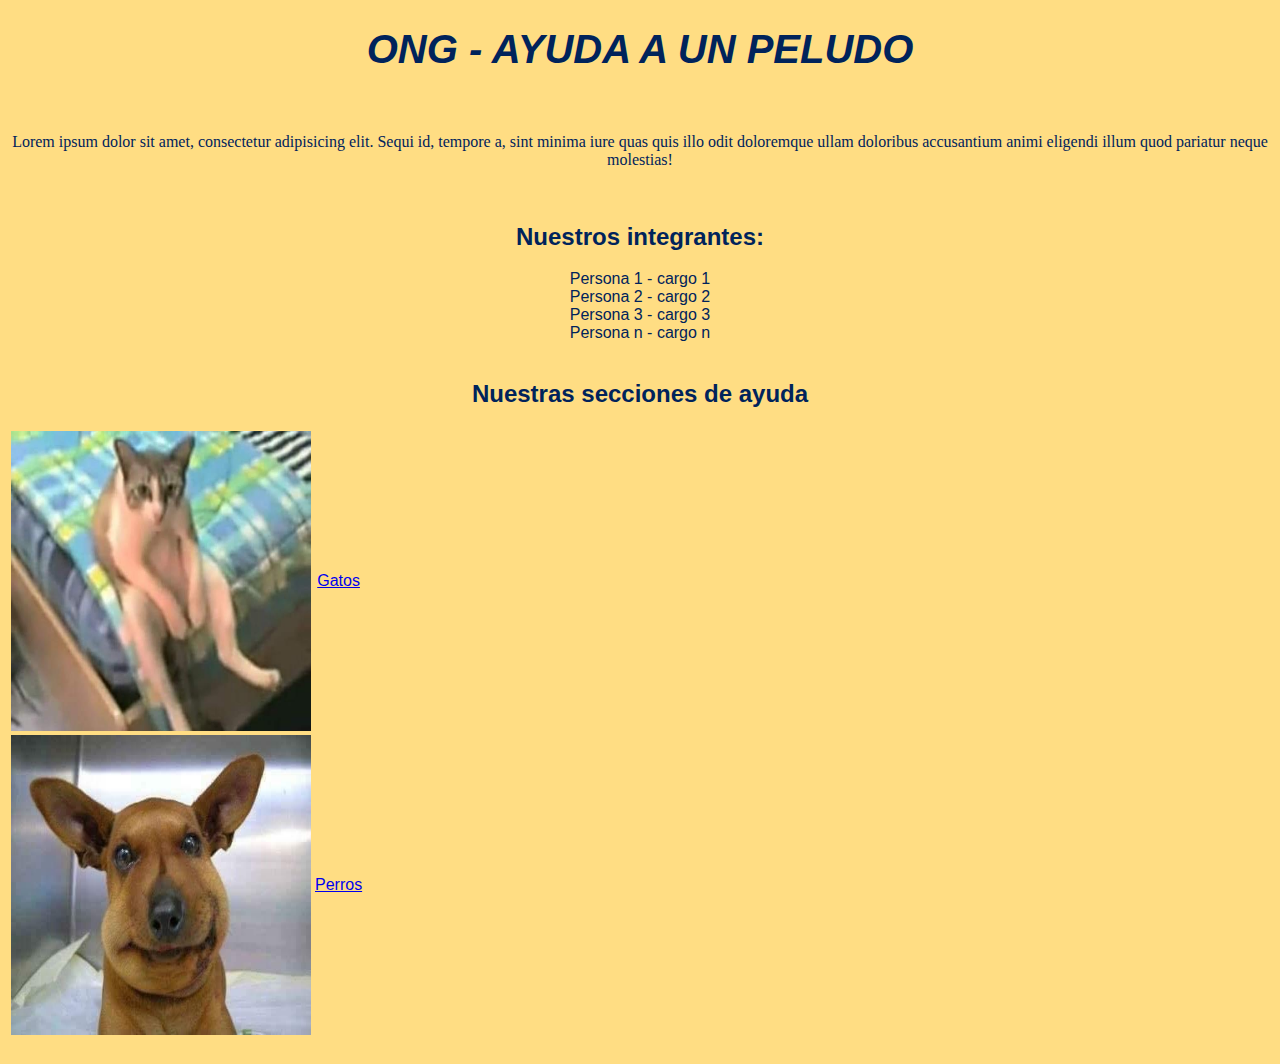
<file: index.html>
<!DOCTYPE html>
<html lang="es">
  <head>
    <meta charset="UTF-8" />
    <meta http-equiv="X-UA-Compatible" content="IE=edge" />
    <meta name="viewport" content="width=device-width, initial-scale=1.0" />
    <title>AyudaPeludo</title>
    <link rel="icon" type="image/x-icon" href="Imagenes/icono.png" />
    <link rel="stylesheet" href="estilo.css">


  </head>

  <body>
    <header>
      <h1>ONG - AYUDA A UN PELUDO</h1>
    </header>

    <br />

    <p>
      Lorem ipsum dolor sit amet, consectetur adipisicing elit. Sequi id,
      tempore a, sint minima iure quas quis illo odit doloremque ullam doloribus
      accusantium animi eligendi illum quod pariatur neque molestias!
    </p>
    <br />
    <h2>Nuestros integrantes:</h2>

    <lu>
      <li>Persona 1 - cargo 1</li>

      <li>Persona 2 - cargo 2</li>

      <li>Persona 3 - cargo 3</li>

      <li>Persona n - cargo n</li>
    </lu>
    <br />

    <h2>Nuestras secciones de ayuda</h2>

    <table>
      <tr>
        <td>
          <img
            src="Imagenes/gatoSentao.JPG"
            alt="gatos"
            width="300"
            height="300"
          />
        </td>
        <td><a href="gatos.html" target="_blank">Gatos</a></td>
      </tr>
      <tr>
        <td>
          <img src="Imagenes/perroinxao.JPG" alt="Satanás" width="300" height="300" />
        </td>
        <td><a href="perros.html" target="_blank">Perros</a></td>
      </tr>
    </table>
    <br />
  </body>
</html>
</file>
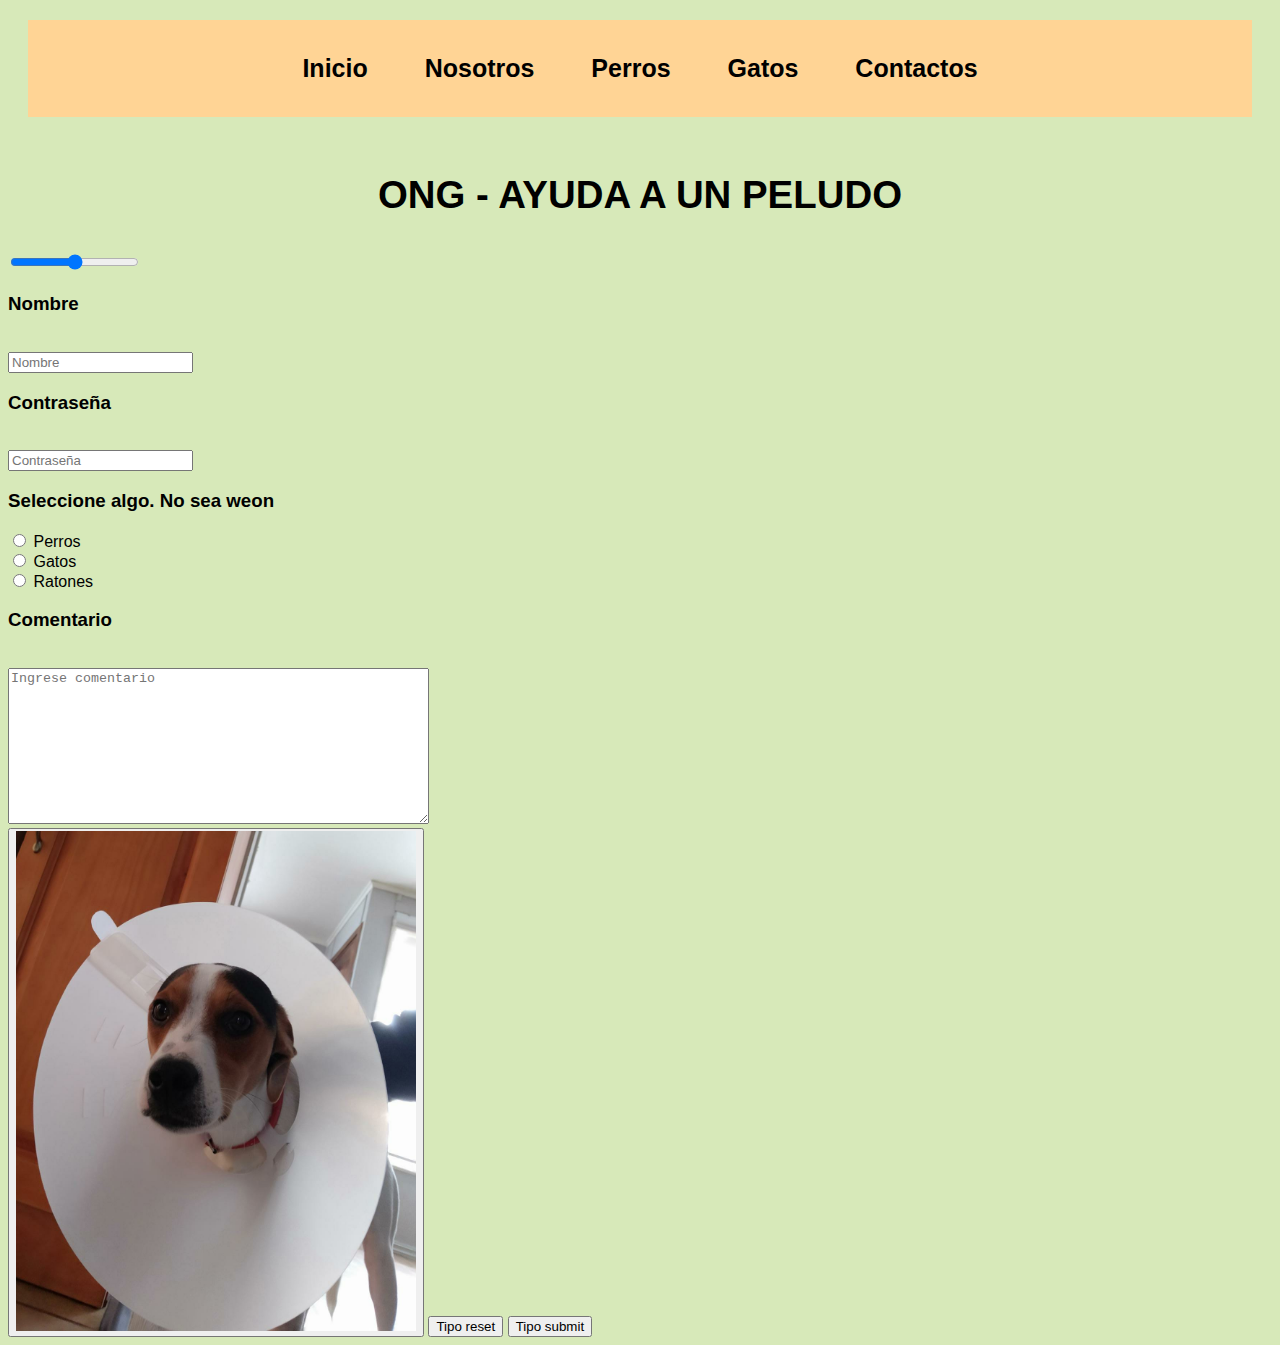
<file: contacto.html>
<!DOCTYPE html>
<html lang="en">
  <head>
    <meta charset="UTF-8" />
    <meta http-equiv="X-UA-Compatible" content="IE=edge" />
    <meta name="viewport" content="width=device-width, initial-scale=1.0" />
    <link rel="icon" type="image/x-icon" href="Imagenes/rssIcon.png" />
    <title>Nosotros</title>
    <link rel="stylesheet" href="estilo2.css" />
    <link
      href="https://cdn.jsdelivr.net/npm/bootstrap@5.3.0-alpha3/dist/css/bootstrap.min.css"
      rel="stylesheet"
      integrity="sha384-KK94CHFLLe+nY2dmCWGMq91rCGa5gtU4mk92HdvYe+M/SXH301p5ILy+dN9+nJOZ"
      crossorigin="anonymous"
    />
  </head>
  <body>
    <nav>
      <ul class="ulBarra">
        <li class="liMenu">
          <a href="index2.html">Inicio</a>
          <a href="nosotros.html">Nosotros</a>
          <a href="perros.html">Perros</a>
          <a href="gatos.html">Gatos</a>
          <a href="contacto.html">Contactos</a>
        </li>
      </ul>
    </nav>
    <header class="centerTitulo">
      <h1>ONG - AYUDA A UN PELUDO</h1>
    </header>

    <form class="container-sm">
      <input type="range" min="0" max="100" />
      <br>

      <label for="nombre"><h3>Nombre</h3></label>
      <br>

      <input
        value=""
        type="text"
        id="nombre"
        name="nombre"
        placeholder="Nombre"
      />

      <br />

      <label for="password"><h3>Contraseña</h3></label>
      <br>

      <input
        type="password"
        id="password"
        name="password"
        placeholder="Contraseña"
      />

      <br>  

    
      <h3>Seleccione algo. No sea weon</h3>
      <input type="radio" id="perros" name="elige" value="perros">
      <label for="perros">Perros</label><br>
      <input type="radio" id="Gatos" name="elige" value="gatos">
      <label for="gatos">Gatos</label><br>
      <input type="radio" id="ratones" name="elige" value="ratones">
      <label for="ratones">Ratones</label>
      <br>

      <label for="comentario"><h3>Comentario</h3></label>

      <br />    

      <textarea
        rows="10"
        cols="50"
        id="comentario"
        placeholder="Ingrese comentario"
        name="comentario"
      ></textarea
      >

      <br />

      <button type="reset"">
        <img src="Imagenes/fito.jpg" width="400" height="500" />
      </button>
      <button type="reset">Tipo reset</button>
      <button type="submit">Tipo submit</button>
    </form>







    <script
      src="https://cdn.jsdelivr.net/npm/@popperjs/core@2.11.7/dist/umd/popper.min.js"
      integrity="sha384-zYPOMqeu1DAVkHiLqWBUTcbYfZ8osu1Nd6Z89ify25QV9guujx43ITvfi12/QExE"
      crossorigin="anonymous"
    ></script>
    <script
      src="https://cdn.jsdelivr.net/npm/bootstrap@5.3.0-alpha3/dist/js/bootstrap.min.js"
      integrity="sha384-Y4oOpwW3duJdCWv5ly8SCFYWqFDsfob/3GkgExXKV4idmbt98QcxXYs9UoXAB7BZ"
      crossorigin="anonymous"
    ></script>
  </body>
</html>
</file>
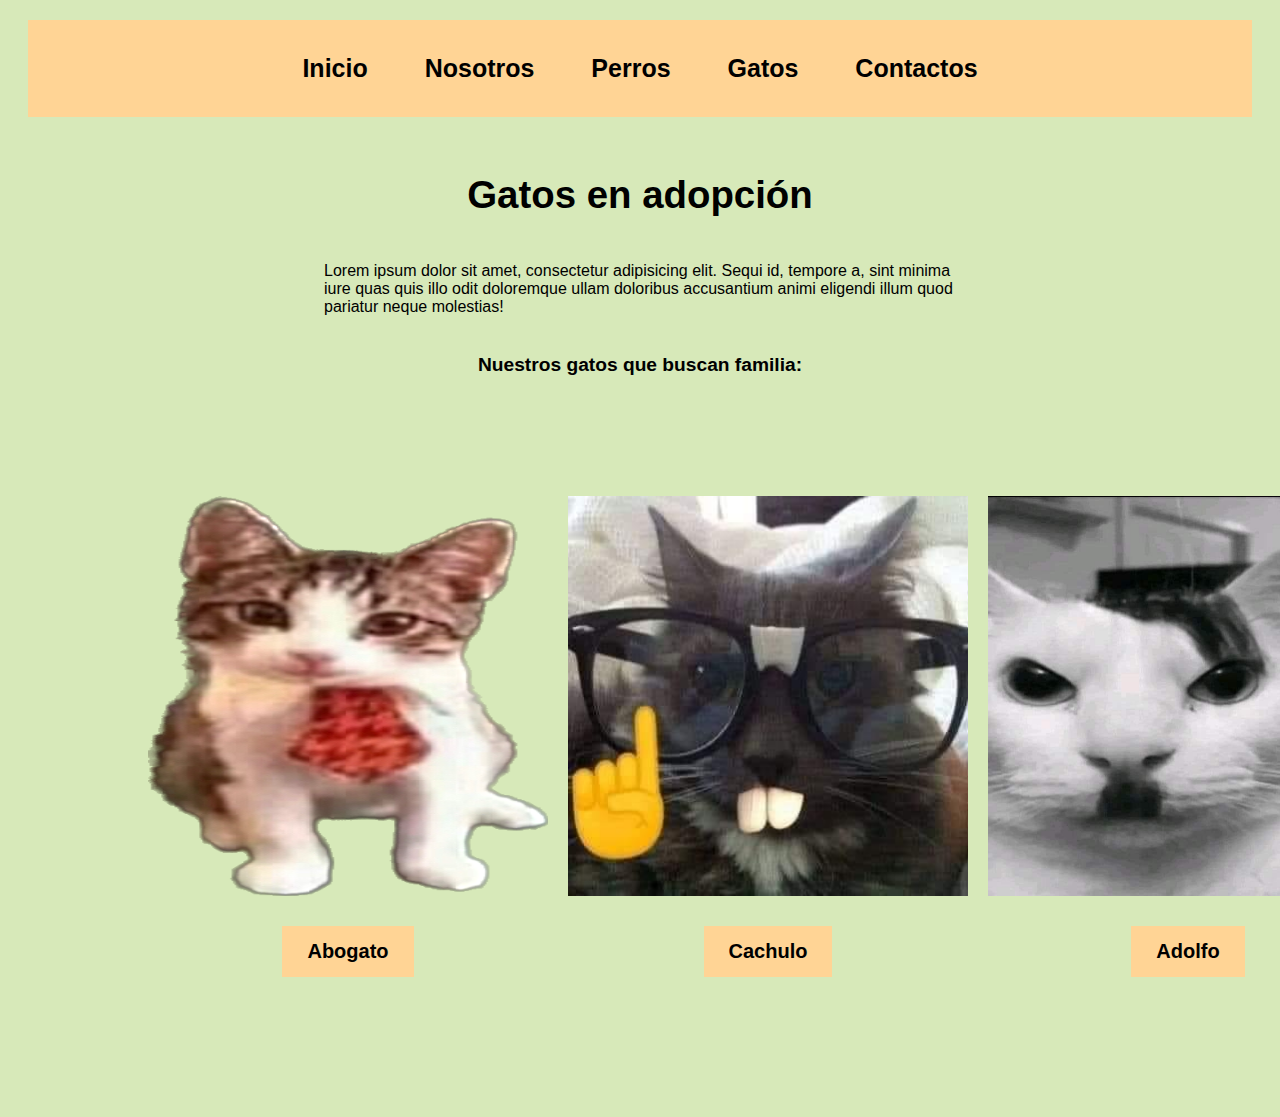
<file: gatos.html>
<!DOCTYPE html>
<html lang="en">
  <head>
    <meta charset="UTF-8" />
    <meta http-equiv="X-UA-Compatible" content="IE=edge" />
    <meta name="viewport" content="width=device-width, initial-scale=1.0" />
    <title>Gatos</title>
    <link rel="icon" type="image/x-icon" href="Imagenes/gatoicon.png" />
    <link rel="stylesheet" href="estilo2.css">
  </head>

  <body>
    <nav>
      <ul class="ulBarra">
          <li class="liMenu">
              <a href="index2.html">Inicio</a> 
              <a href="nosotros.html">Nosotros</a >
              <a href="perros.html">Perros</a>
              <a href="gatos.html">Gatos</a> 
              <a href="nosotros.html">Contactos</a>
          </li>
        </ul>
      </nav>
    
        <header class="centerTitulo">
          <h1>Gatos en adopción</h1>
        </header>
    
        <p class="center">
          Lorem ipsum dolor sit amet, consectetur adipisicing elit. Sequi id,
          tempore a, sint minima iure quas quis illo odit doloremque ullam doloribus
          accusantium animi eligendi illum quod pariatur neque molestias!
        </p>
        <br />
        <div>
          <h2 class="centerSub">Nuestros gatos que buscan familia:</h2>
        </div>
    
        <div class="fotosPerrosGatos">
          <img src="Imagenes/abogato.png" alt="Abogato" width="400" height="400">
          <div class="texto"><a href="abogato.html">Abogato</a></div>
      </div>
    
      <div class="fotosPerrosGatos">
          <img src="Imagenes/gato1.JPG" alt="Cachulo" width="400" height=400">
          <div class="texto"><a href="cachulo.html">Cachulo</a></div>
      </div>
    
      <div class="fotosPerrosGatos">
          <img src="Imagenes/hitler.JPG" alt="Hitler" width="400" height=400">
          <div class="texto"><a href="hitler.html">Adolfo</a></div>
      </div>
      </body>
</html>
</file>
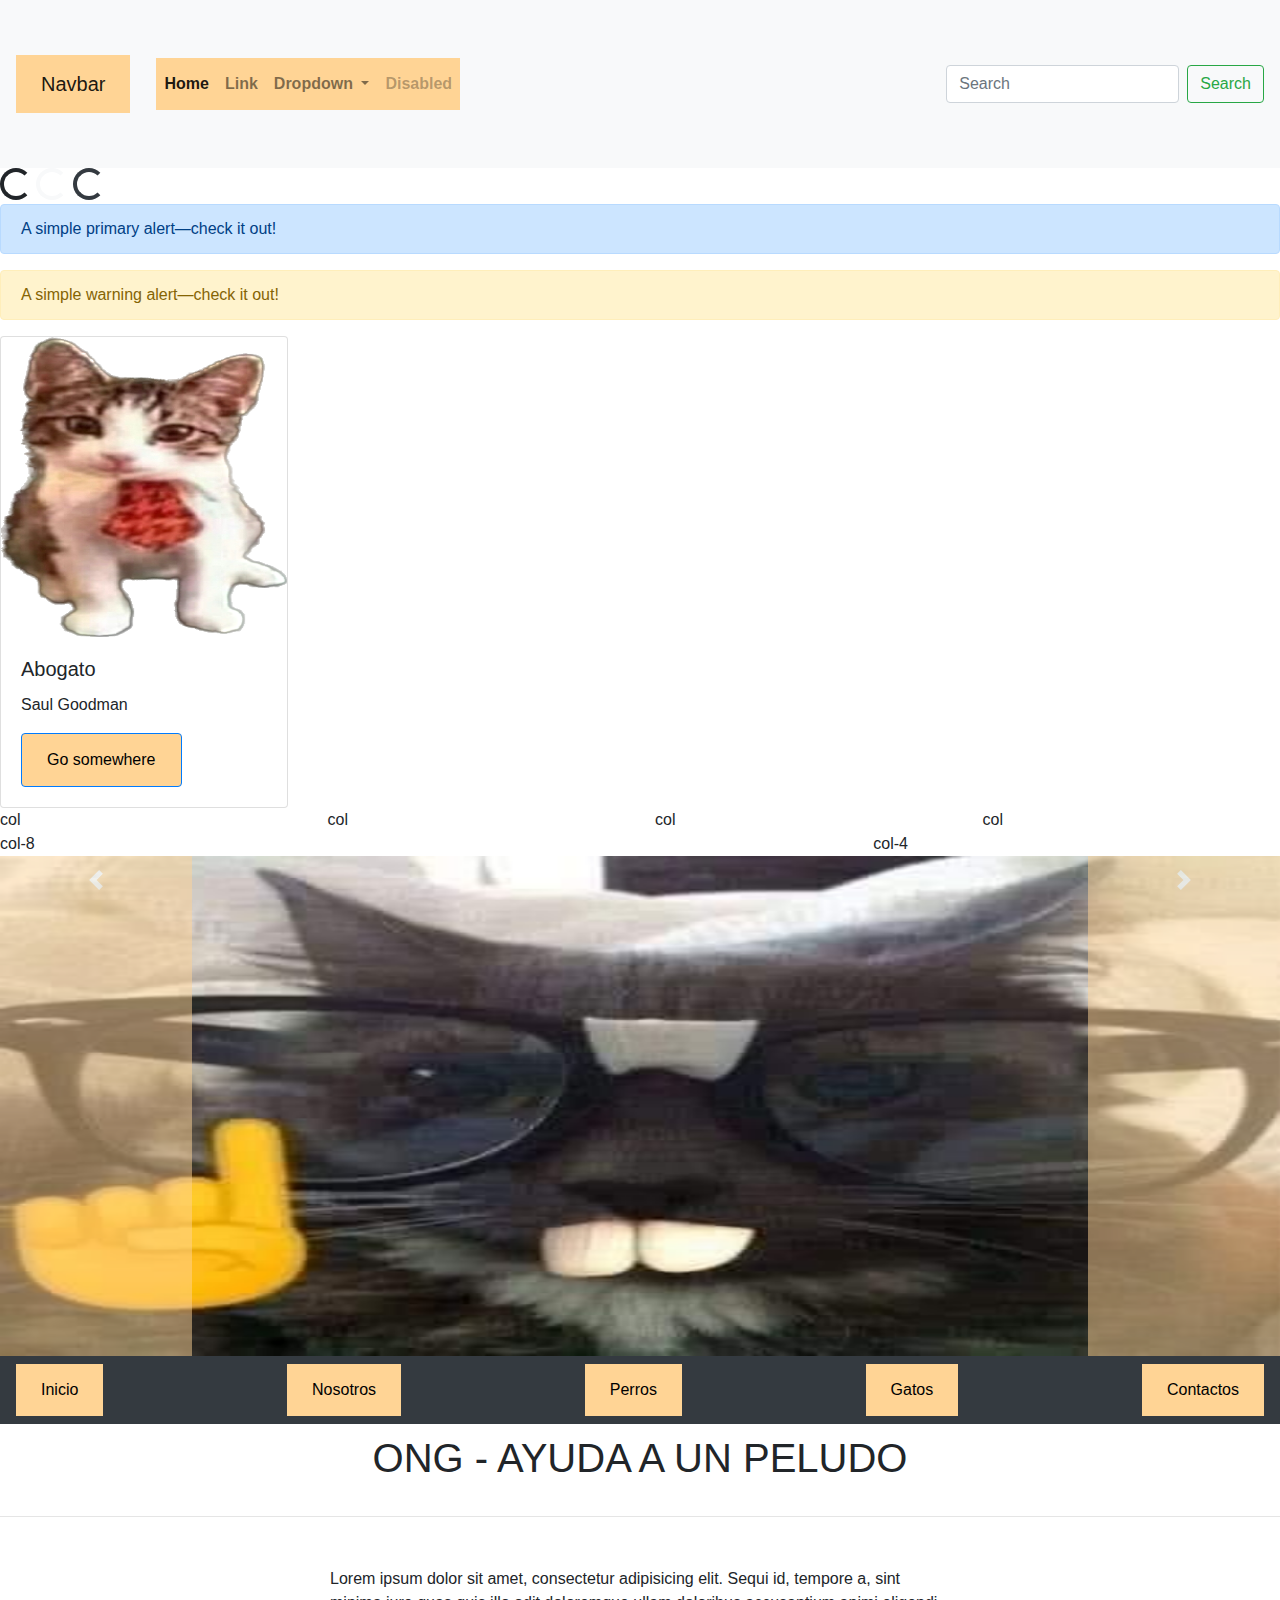
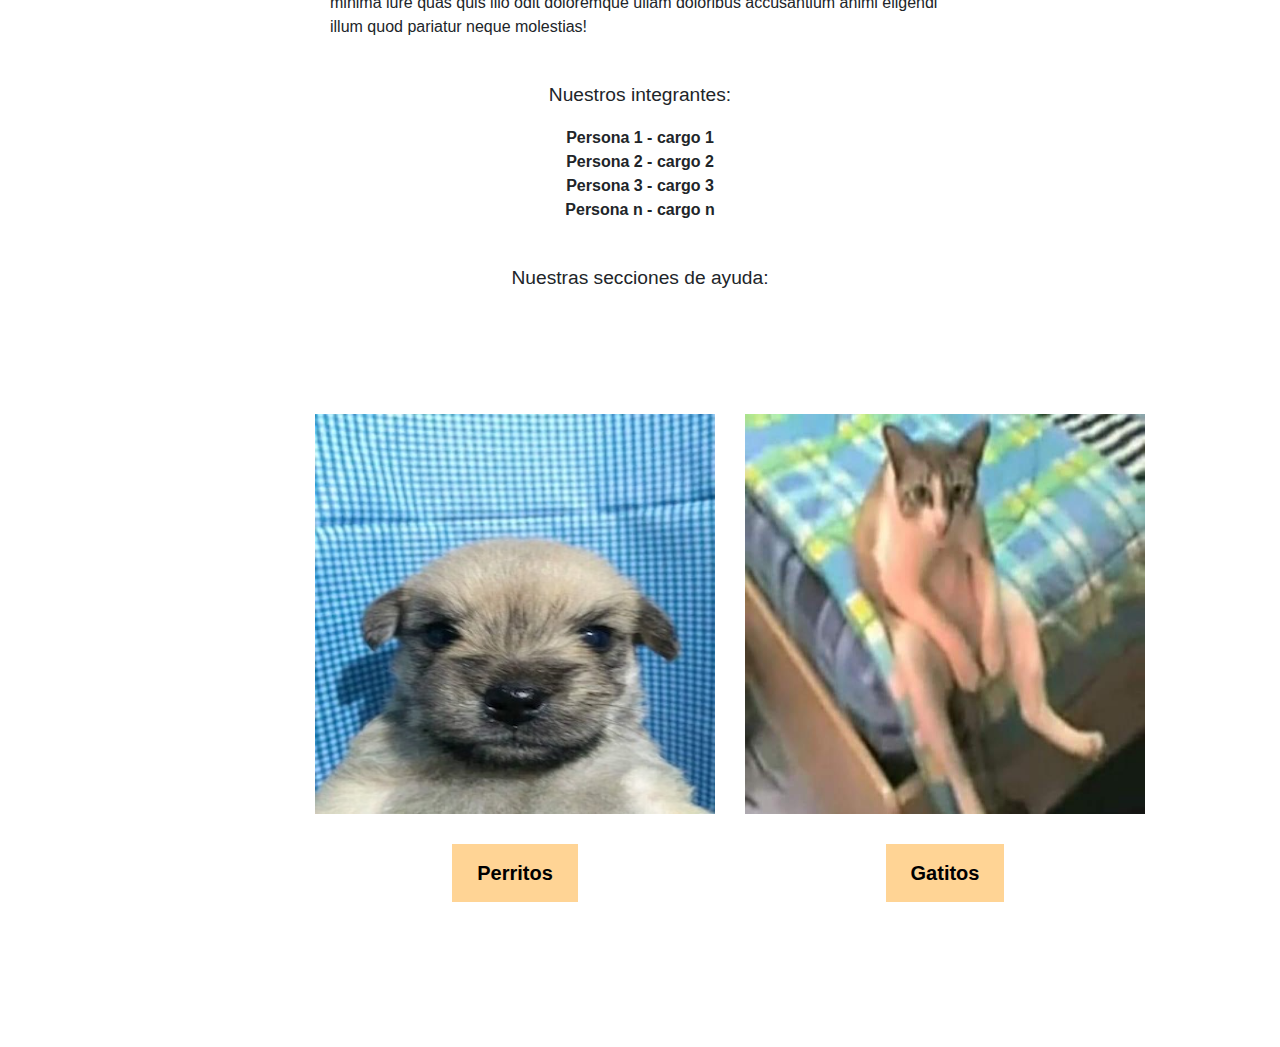
<file: index2.html>
<!DOCTYPE html>
<html lang="es">
  <head>
    <meta charset="UTF-8" />
    <meta http-equiv="X-UA-Compatible" content="IE=edge" />
    <meta name="viewport" content="width=device-width, initial-scale=1.0" />
    <title>AyudaPeludo</title>
    <link rel="icon" type="image/x-icon" href="Imagenes/icono.png" />
    <link rel="stylesheet" href="estilo2.css">
    <link rel="stylesheet" href="https://cdn.jsdelivr.net/npm/bootstrap@4.3.1/dist/css/bootstrap.min.css" integrity="sha384-ggOyR0iXCbMQv3Xipma34MD+dH/1fQ784/j6cY/iJTQUOhcWr7x9JvoRxT2MZw1T" crossorigin="anonymous">

  </head>

  <body>
    <nav class="navbar navbar-expand-lg navbar-light bg-light">
      <a class="navbar-brand" href="#">Navbar</a>
      <button class="navbar-toggler" type="button" data-toggle="collapse" data-target="#navbarSupportedContent" aria-controls="navbarSupportedContent" aria-expanded="false" aria-label="Toggle navigation">
        <span class="navbar-toggler-icon"></span>
      </button>
    
      <div class="collapse navbar-collapse" id="navbarSupportedContent">
        <ul class="navbar-nav mr-auto">
          <li class="nav-item active">
            <a class="nav-link" href="#">Home <span class="sr-only">(current)</span></a>
          </li>
          <li class="nav-item">
            <a class="nav-link" href="#">Link</a>
          </li>
          <li class="nav-item dropdown">
            <a class="nav-link dropdown-toggle" href="#" id="navbarDropdown" role="button" data-toggle="dropdown" aria-haspopup="true" aria-expanded="false">
              Dropdown
            </a>
            <div class="dropdown-menu" aria-labelledby="navbarDropdown">
              <a class="dropdown-item" href="#">Action</a>
              <a class="dropdown-item" href="#">Another action</a>
              <div class="dropdown-divider"></div>
              <a class="dropdown-item" href="#">Something else here</a>
            </div>
          </li>
          <li class="nav-item">
            <a class="nav-link disabled" href="#" tabindex="-1" aria-disabled="true">Disabled</a>
          </li>
        </ul>
        <form class="form-inline my-2 my-lg-0">
          <input class="form-control mr-sm-2" type="search" placeholder="Search" aria-label="Search">
          <button class="btn btn-outline-success my-2 my-sm-0" type="submit">Search</button>
        </form>
      </div>
    </nav>

    <div class="spinner-border" role="status">
      <span class="sr-only">Loading...</span>
    </div>
    <div class="spinner-border text-light" role="status">
  <span class="sr-only">Loading...</span>
</div>
<div class="spinner-border text-dark" role="status">
  <span class="sr-only">Loading...</span>
</div>

    <div class="alert alert-primary" role="alert">
      A simple primary alert—check it out!
    </div>
    <div class="alert alert-warning" role="alert">
      A simple warning alert—check it out!
    </div>

    <div class="card" style="width: 18rem;">
      <img src="Imagenes/abogato.png" class="card-img-top" alt="gato" width="300" height="300">
      <div class="card-body">
        <h5 class="card-title">Abogato</h5>
        <p class="card-text">Saul Goodman</p>
        <a href="abogato.html" class="btn btn-primary">Go somewhere</a>
      </div>
    </div>

    <div class="row">
      <div class="col">col</div>
      <div class="col">col</div>
      <div class="col">col</div>
      <div class="col">col</div>
    </div>
    <div class="row">
      <div class="col-8">col-8</div>
      <div class="col-4">col-4</div>
    </div>

    <div id="carouselExampleControls" class="carousel slide" data-ride="carousel">
      <div class="carousel-inner">
        <div class="carousel-item active">
          <img src="Imagenes/gato1.JPG" class="d-block w-100" alt="..." width="400" height="500">
        </div>
        <div class="carousel-item">
          <img src="Imagenes/gatoicon.png" class="d-block w-100" alt="..."width="400" height="500">
        </div>
        <div class="carousel-item">
          <img src="Imagenes/hitler.JPG" class="d-block w-100" alt="..."width="400" height="500">
        </div>
      </div>
      <a class="carousel-control-prev" href="#carouselExampleControls" role="button" data-slide="prev">
        <span class="carousel-control-prev-icon" aria-hidden="true"></span>
        <span class="sr-only">Previous</span>
      </a>
      <a class="carousel-control-next" href="#carouselExampleControls" role="button" data-slide="next">
        <span class="carousel-control-next-icon" aria-hidden="true"></span>
        <span class="sr-only">Next</span>
      </a>
    </div>


    
    <nav class="navbar navbar-green bg-dark">

      <a href="index2.html">Inicio</a> 
      <a href="nosotros.html">Nosotros</a >
      <a href="perros.html">Perros</a>
      <a href="gatos.html">Gatos</a> 
      <a href="contacto.html">Contactos</a>

        </nav>

    <section>   

    <header class="centerTitulo">
      <h1>ONG - AYUDA A UN PELUDO</h1>
    </header>
    </section> 

    <hr>



    <br />
    <section>
    <p class="center">
      Lorem ipsum dolor sit amet, consectetur adipisicing elit. Sequi id,
      tempore a, sint minima iure quas quis illo odit doloremque ullam doloribus
      accusantium animi eligendi illum quod pariatur neque molestias!
    </p>
  </section>
    <br />
    <h2 class="centerSub">Nuestros integrantes:</h2>

    <ul class="centerLista">
      <li>Persona 1 - cargo 1</li>

      <li>Persona 2 - cargo 2</li>

      <li>Persona 3 - cargo 3</li>

      <li>Persona n - cargo n</li>
    </ul>
    <br />

    <h2 class="centerSub">Nuestras secciones de ayuda: </h2>

    <div class="fotos">
        <img src="Imagenes/perro.JPG" alt="Perrito" width="400" height="400">
        <div class="texto"><a href="perros.html">Perritos</a></div>
    </div>

    <div class="fotos">
        <img src="Imagenes/gatoSentao.JPG" alt="Satanás" width="400" height=400">
        <div class="texto"><a href="gatos.html">Gatitos</a></div>
    </div>
    <br />

    <script src="https://code.jquery.com/jquery-3.3.1.slim.min.js" integrity="sha384-q8i/X+965DzO0rT7abK41JStQIAqVgRVzpbzo5smXKp4YfRvH+8abtTE1Pi6jizo" crossorigin="anonymous"></script>
    <script src="https://cdn.jsdelivr.net/npm/popper.js@1.14.7/dist/umd/popper.min.js" integrity="sha384-UO2eT0CpHqdSJQ6hJty5KVphtPhzWj9WO1clHTMGa3JDZwrnQq4sF86dIHNDz0W1" crossorigin="anonymous"></script>
    <script src="https://cdn.jsdelivr.net/npm/bootstrap@4.3.1/dist/js/bootstrap.min.js" integrity="sha384-JjSmVgyd0p3pXB1rRibZUAYoIIy6OrQ6VrjIEaFf/nJGzIxFDsf4x0xIM+B07jRM" crossorigin="anonymous"></script>
  </body>
</html>
</file>
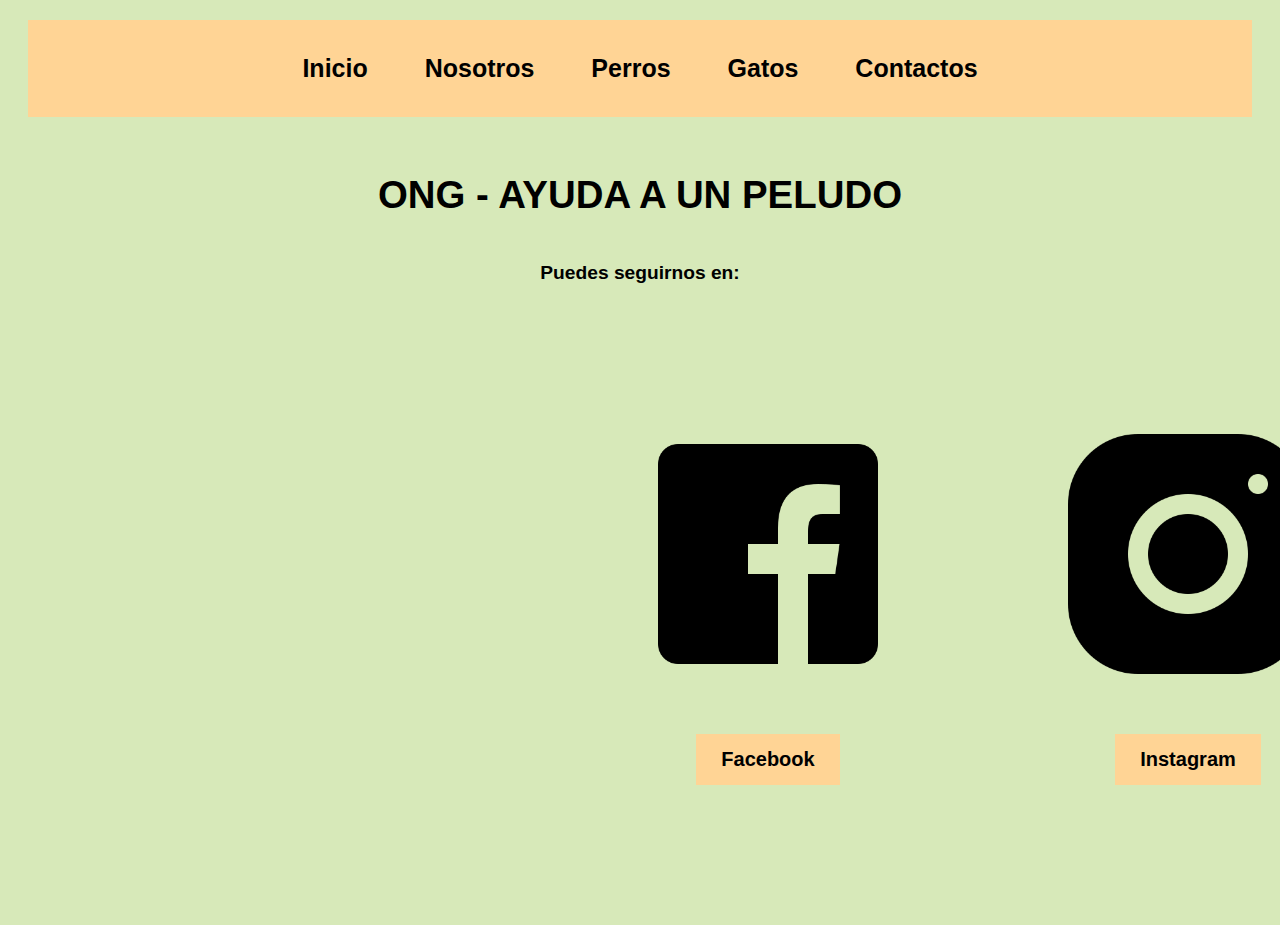
<file: nosotros.html>
<!DOCTYPE html>
<html lang="en">
<head>
    <meta charset="UTF-8">
    <meta http-equiv="X-UA-Compatible" content="IE=edge">
    <meta name="viewport" content="width=device-width, initial-scale=1.0">
    <link rel="icon" type="image/x-icon" href="Imagenes/rssIcon.png" />
    <title>Nosotros</title>
    <link rel="stylesheet" href="estilo2.css">
</head>
<body>
    <nav>
    <ul class="ulBarra">
        <li class="liMenu">
            <a href="index2.html">Inicio</a> 
            <a href="nosotros.html">Nosotros</a >
            <a href="perros.html">Perros</a>
            <a href="gatos.html">Gatos</a> 
            <a href="nosotros.html">Contactos</a>
        </li>
      </ul>
    </nav>
    <header class="centerTitulo">
        <h1>ONG - AYUDA A UN PELUDO</h1>
      </header>

    <h2 class="centerSub">Puedes seguirnos en: </h2>

    <div class="fotosNoso">
        <img src="Imagenes/fbIcon.png" alt="fbIcon" width="300" height="300">
        <div class="textoNoso">
        <a href="https://www.facebook.com/groups/adopcionmascotasjc/">Facebook</a>
        </div>
    </div>

    <div class="fotosNoso">
        <img src="Imagenes/igIcon.png" target="_top" alt="fbIcon" width="300" height="300">
        <div class="textoNoso">
        <a href="https://www.instagram.com/grupoaeda/?hl=es">Instagram</a>
        </div>
    </div>



    
</body>
</html>
</file>
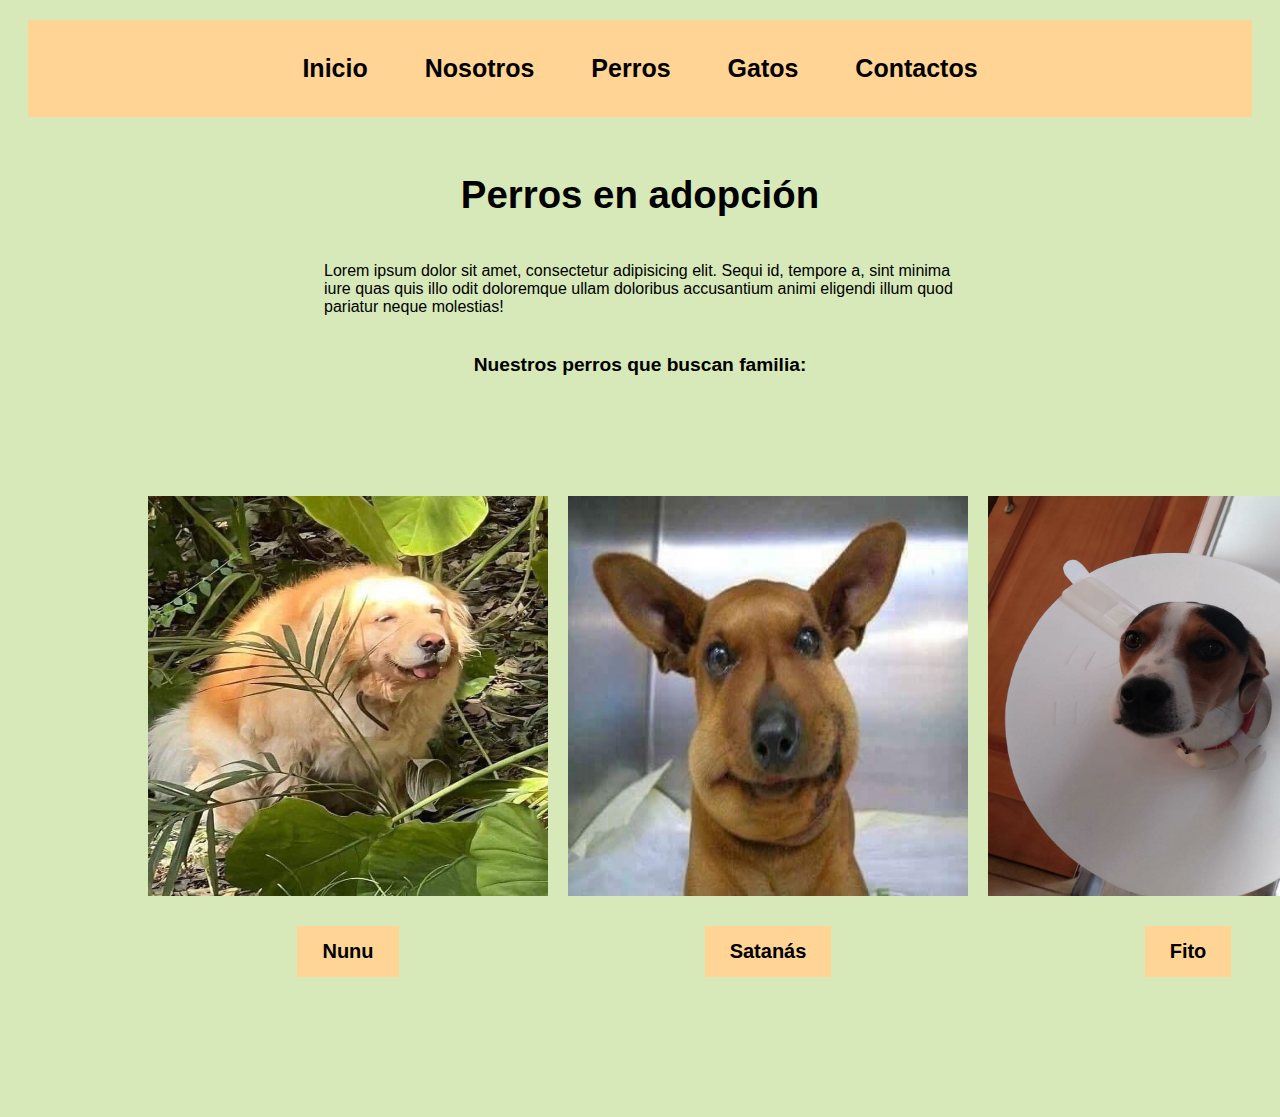
<file: perros.html>
<!DOCTYPE html>
<html lang="en">
  <head>
    <meta charset="UTF-8" />
    <meta http-equiv="X-UA-Compatible" content="IE=edge" />
    <meta name="viewport" content="width=device-width, initial-scale=1.0" />
    <title>Perros</title>
    <link rel="stylesheet" href="estilo2.css">
    <link rel="icon" type="image/x-icon" href="Imagenes/perro2.png" />
  </head>

  <body>
    <nav>
      <ul class="ulBarra">
          <li class="liMenu">
              <a href="index2.html">Inicio</a> 
              <a href="nosotros.html">Nosotros</a >
              <a href="perros.html">Perros</a>
              <a href="gatos.html">Gatos</a> 
              <a href="nosotros.html">Contactos</a>
          </li>
        </ul>
      </nav>

    <header class="centerTitulo">
      <h1>Perros en adopción</h1>
    </header>

    <p class="center">
      Lorem ipsum dolor sit amet, consectetur adipisicing elit. Sequi id,
      tempore a, sint minima iure quas quis illo odit doloremque ullam doloribus
      accusantium animi eligendi illum quod pariatur neque molestias!
    </p>
    <br />
    <div>
      <h2 class="centerSub">Nuestros perros que buscan familia:</h2>
    </div>

    <div class="fotosPerrosGatos">
      <img src="Imagenes/cakita.jpeg" alt="Nunu" width="400" height="400">
      <div class="texto"><a href="nunu.html">Nunu</a></div>
  </div>

  <div class="fotosPerrosGatos">
      <img src="Imagenes/perroinxao.JPG" alt="Satanás" width="400" height=400">
      <div class="texto"><a href="satanas.html">Satanás</a></div>
  </div>

  <div class="fotosPerrosGatos">
      <img src="Imagenes/fito.jpg" alt="Satanás" width="400" height=400">
      <div class="texto"><a href="fito.html">Fito</a></div>
  </div>
  </body>
</html>
</file>
<file: estilo.css>
h1 {
    font-family: "helvetica";
    font-size: 250%;
    color: rgb(0, 35, 91);
    font-style: italic;

  }

  h2 {
    font-family: "helvetica";
    color: rgb(0, 35, 91);
    text-align: center;
  }

  p {
    font-family: "Verdana";
    color: rgb(0, 35, 91);
    text-align: center;
  }

  li {
    font-family: "Arial";
    color: rgb(0, 35, 91);
    text-align: center;
    
    
  }

  tr {
    font-family: "helvetica";
    color: rgb(0, 35, 91);
    text-align: center;
  }

  body{

    background-color: rgb(255, 221, 131)
  }

  img {
    float: left;
  }

  div{
    font-family: 'helvica';
    font-size: 130%;
    display: grid;
    place-items: center;
  }

  header{
    text-align: center
  }

  .center{

    color: rgb(0, 35, 91);
    font-family: 'helvetica';
    margin: auto;
    width: 50%;
    border: 3px solid wheat;
    padding: 10px;
  }
</file>
<file: estilo2.css>
body{
    font-family: sans-serif;
    background-color: rgb(215, 233, 185);
}

.center{

    margin: auto;
    width: 50%;
    padding: 10px;
  }

.centerTitulo{

    font-size: 120%;
    margin: auto;
    width: 50%;
    padding: 10px;
    text-align: center;
  }

  .centerSub{

    font-size: 120%;
    margin: auto;
    width: 50%;
    padding: 10px;
    text-align: center;
  }

  .centerLista{

    font-size: 100%;
    margin: auto;
    width: 50%;
    padding: 10px;
    text-align: center;
  }


  ul {
    list-style: none;
    margin: 10px;
    padding: 50px;
    text-align: center;
    font-family: sans-serif;
    font-weight: bold;
  }

  .ulBarra{
    list-style-type: none;
    margin: 20px;
    padding: 20px;
    overflow: hidden;
    background-color:rgb(255, 212, 149) ;
    font-family: sans-serif;
    font-size: 25px;
  }

  li a{
    display: block;
    text-align: center;
    padding:30px 50px;
    text-decoration: none;
    display: inline;
   
  }

  li a:hover{
    background-color: rgb(250, 171, 120);
  }
 
  img{

    float: center;
  }

  .ulBarraMenu {
    list-style-type: none;
    margin: 0;
    padding: 0;
    border-radius: 20px;
    font-family: sans-serif;
  }

  div.fotos {

    margin: 115px;
    border: 10px;
    float: left;
    width: 200px;
    position: relative;
    left: 200px;
    text-align: center;
    display: grid;
  }

  div.fotosPerrosGatos {

    margin: 110px;
    border: 10px;
    float: left;
    width: 200px;
    position: relative;
    left: 30px;
    text-align: center;
    display: grid;
  }

  
  div.texto {
    padding: 30px;
    text-align: center;
    margin: auto;
    font-family: sans-serif;
    font-weight: bold;
    font-size: 20px;
  }

  div.fotosAnima{

    font-family: sans-serif;
    font-size: 130%;
    display: grid;
    place-items: center;
    font-weight: bold;

  }

  a:hover {
    color: white;
  }

  div.fotosNoso{

    margin: 110px;
    border: 10px;
    float: left;
    width: 200px;
    position: relative;
    left: 500px;
    text-align: center;
    display: grid;
  }

  div.textoNoso{
    padding: 30px;
    text-align: right;
    margin: auto;
    font-family: sans-serif;
    font-weight: bold;
    font-size: 20px;
  }

  a:link {
    background-color: rgb(255, 212, 149);
    color: black;
    padding: 14px 25px; 
    text-align: center;
    text-decoration: none;
    display: inline-block;
  }
</file>
